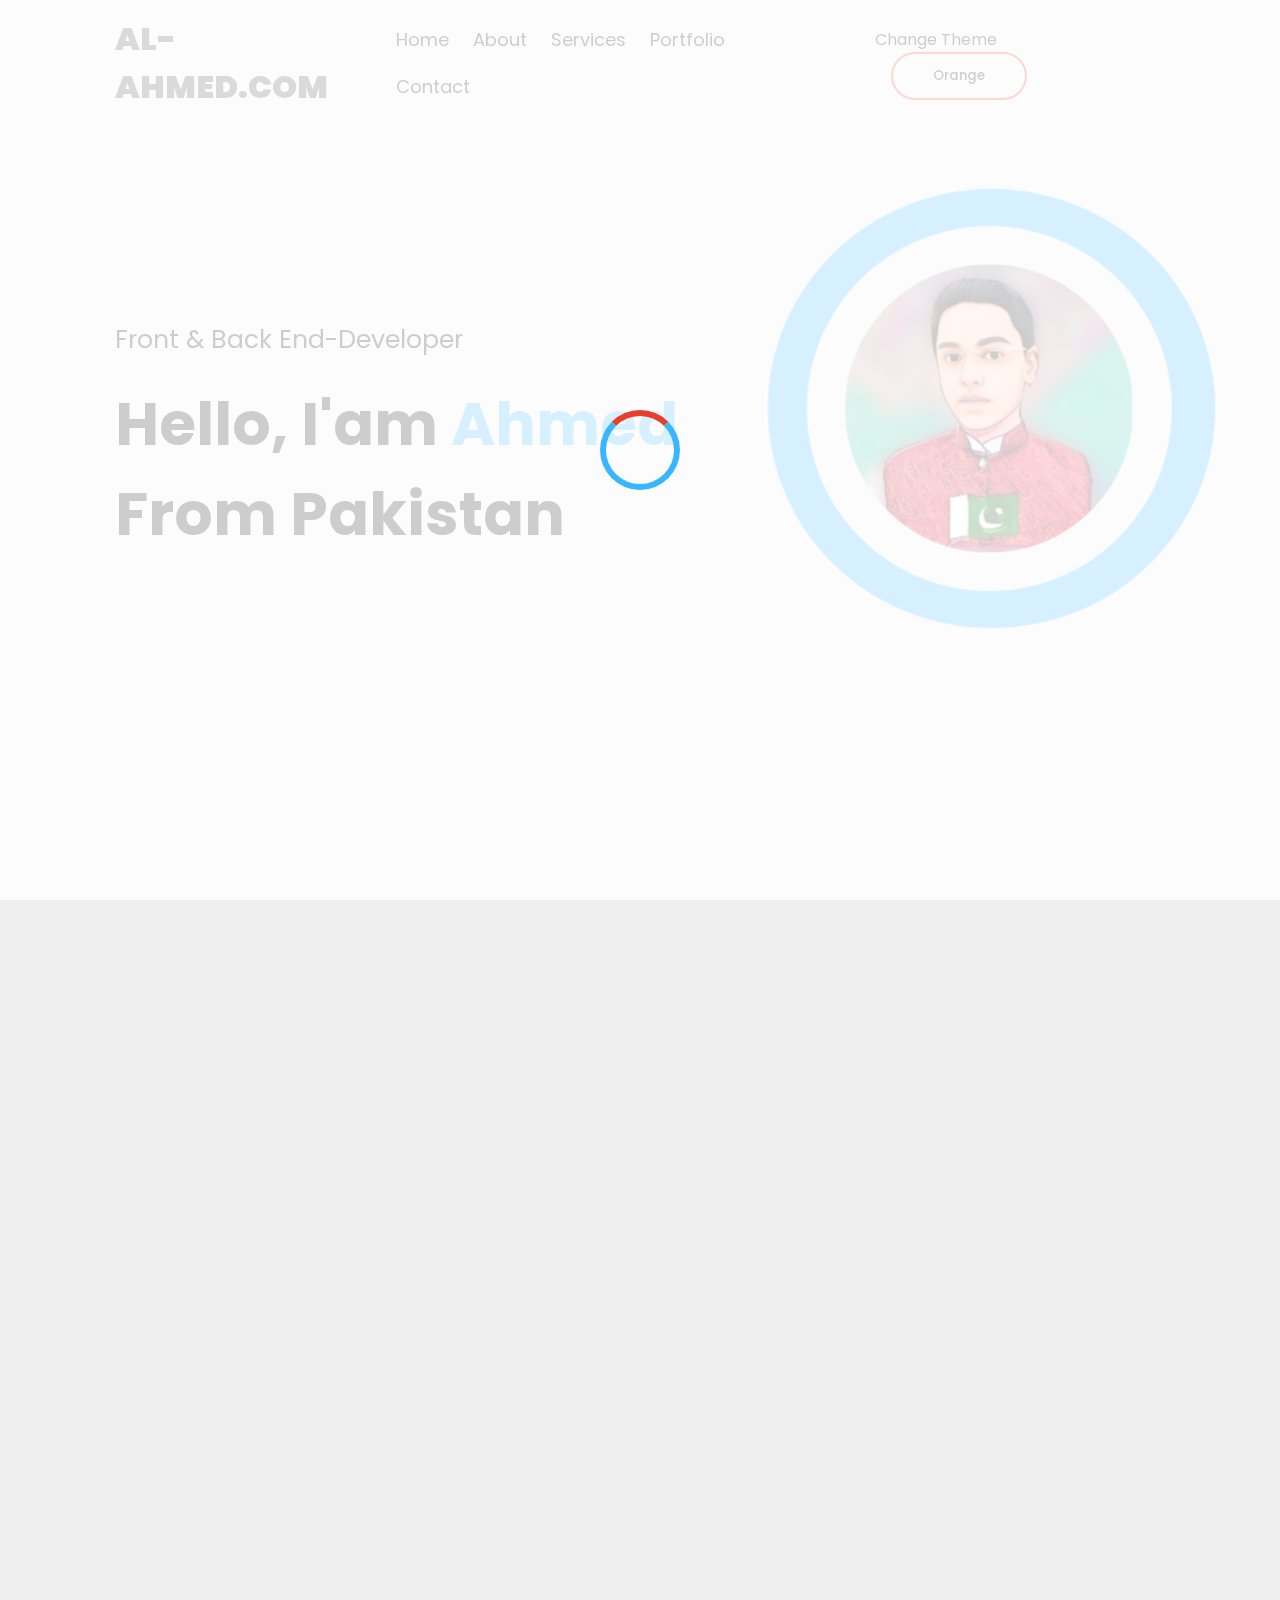
<file: Ahmed-Vip-Portfolio/index.html>
<!DOCTYPE html>
<html lang="en">
  <head>
    <meta charset="UTF-8" />
    <meta name="viewport" content="width=device-width, initial-scale=1.0" />
    <title>Ahmed | Portfolio</title>
    <link href="https://unpkg.com/aos@2.3.1/dist/aos.css" rel="stylesheet" />
    <link
      rel="stylesheet"
      href="https://cdnjs.cloudflare.com/ajax/libs/font-awesome/6.4.2/css/all.min.css"
      integrity="sha512-z3gLpd7yknf1YoNbCzqRKc4qyor8gaKU1qmn+CShxbuBusANI9QpRohGBreCFkKxLhei6S9CQXFEbbKuqLg0DA=="
      crossorigin="anonymous"
      referrerpolicy="no-referrer"
    />

    <link rel="stylesheet" href="css/t-blue.css" />

    <link
      rel="shortcut icon"
      href="./css/images/T-Blue/1.png"
      type="image/x-icon"
    />
  </head>

  <body>
    <div id="loader-container">
      <div id="loader"></div>
    </div>

    <div id="header" data-aos="fade-up" data-aos-duration="3000">
      <div class="container">
        <nav>
          <h1>AL-AHMED.COM</h1>
          <ul id="side-menu">
            <li><a href="#header">Home</a></li>
            <li><a href="#about">About</a></li>
            <li><a href="#services">Services</a></li>
            <li><a href="#portfolio">Portfolio</a></li>
            <li><a href="#contact">Contact</a></li>
            <i class="fa fa-times" onclick="closemenu()"></i>
          </ul>

          <li class="right">
            <span><i class="fa fa-instagram"></i>Change Theme</span>
            <a href="index2.html"><button class="mode">Orange</button></a>
          </li>

          <i class="fa -solid fa-bars close" onclick="openmenu()"></i>
        </nav>

        <div class="header-text">
          <p>Front & Back End-Developer</p>
          <h1>
            Hello, I'am <span>Ahmed</span> <br />
            From Pakistan
          </h1>
        </div>
      </div>
    </div>

    <!-- -------------about------------ -->
    <div id="about" data-aos="fade-up" data-aos-duration="1000">
      <div class="container">
        <div class="row">
          <div class="about-col-1"></div>
          <div class="about-col-2">
            <h1 class="sub-titles">About me</h1>
            <p>
              Hello! I'm a passionate freelancer with extensive experience in
              Graphics Designing, Video Editing and Web Development. With a
              proven track record, I'm committed to excellence in every project.
              Browse my portfolio for work samples. Feel free to reach out for
              inquiries or project discussions. Your satisfaction is my top
              priority.
            </p>

            <div class="tab-titles">
              <div class="tab-links active-link">Skills</div>
              <div class="tab-links">Education</div>
              <div class="tab-links">Experience</div>
            </div>
            <div class="tab-contents active-tab" id="skills">
              <ul>
                <li>
                  <span>UI/UX</span><br />
                  Designing web/app interfaces
                </li>
                <li>
                  <span>WEB DESIGNING & DEVELOPMENTS</span><br />
                  web developments
                </li>
                <li>
                  <span>APPS DEVELOPMENTS</span><br />
                  building php web apps
                </li>
              </ul>
            </div>
          </div>
        </div>
      </div>
    </div>

    <!-- ------------------services-------------- -->

    <div id="services" data-aos="fade-up" data-aos-duration="1000">
      <div class="container">
        <h2 class="sub-titles">My Services</h2>
        <div class="servies-list">
          <div>
            <i class="fa-solid fa-crop"></i>
            <h2>UI/UX Design</h2>
            <p>
              Lorem ipsum dolor sit amet consectetur adipisicing elit. Suscipit
              voluptates aliquid, quo maiores laudantium debitis!
            </p>
            <a href="">learn more</a>
          </div>
          <div>
            <i class="fa-solid fa-code"></i>
            <h2>Web Designing</h2>
            <p>
              Lorem ipsum dolor sit amet consectetur adipisicing elit. Suscipit
              voluptates aliquid, quo maiores laudantium debitis!
            </p>
            <a href="">learn more</a>
          </div>
          <div>
            <i class="fa-brands fa-app-store"></i>
            <h2>App Development</h2>
            <p>
              Lorem ipsum dolor sit amet consectetur adipisicing elit. Suscipit
              voluptates aliquid, quo maiores laudantium debitis!
            </p>
            <a href="">learn more</a>
          </div>
        </div>
      </div>
    </div>

    <!-- -------------------------portfolio-------------- -->

    <div id="portfolio" data-aos="fade-up" data-aos-duration="1000">
      <div class="container">
        <h1 class="sub-titles">My work</h1>
        <div class="work-list">
          <div class="work">
            <img src="./css/images/T-Blue/s1.jpeg" alt="" />
            <div class="layer">
              <h3>Graphics Designing</h3>
              <p>
                Lorem ipsum dolor sit amet consectetur adipisicing elit. Beatae
                fuga tempore aliquam commodi.
              </p>
              <a href=""
                ><i class="fa-solid fa-arrow-up-right-from-square"></i
              ></a>
            </div>
          </div>
          <div class="work">
            <img src="./css/images/T-Blue/s2.png" alt="" />
            <div class="layer">
              <h3>Video Editing</h3>
              <p>
                Lorem ipsum dolor sit amet consectetur adipisicing elit. Beatae
                fuga tempore aliquam commodi.
              </p>
              <a href=""
                ><i class="fa-solid fa-arrow-up-right-from-square"></i
              ></a>
            </div>
          </div>
          <div class="work">
            <img src="./css/images/T-Blue/s3.png" alt="" />
            <div class="layer">
              <h3>Web Development</h3>
              <p>
                Lorem ipsum dolor sit amet consectetur adipisicing elit. Beatae
                fuga tempore aliquam commodi.
              </p>
              <a href=""
                ><i class="fa-solid fa-arrow-up-right-from-square"></i
              ></a>
            </div>
          </div>
        </div>
        <a href="" class="btn">See more</a>
      </div>
    </div>

    <!-- ---------------about---------------- -->
    <div id="contact" data-aos="fade-up" data-aos-duration="1000">
      <div class="container">
        <div class="row">
          <div class="contact-left">
            <h1 class="sub-titles">Contact Me</h1>
            <p>
              <i class="fa-solid fa-paper-plane"></i
              >hafizahmedaliansari123@gmail.com
            </p>
            <p><i class="fa-solid fa-phone"></i>03121057411</p>
            <div class="social-icons">
              <a href="https://shorturl.at/zDIJK" target="_blank"
                ><i class="fa-brands fa-facebook"></i
              ></a>

              <a href="https://shorturl.at/ksuNU" target="_blank"
                ><i class="fa-brands fa-twitter-square"></i
              ></a>

              <a href="https://shorturl.at/eCUXY" target="_blank"
                ><i class="fa-brands fa-instagram"></i
              ></a>

              <a href="https://rb.gy/baowd" target="_blank"
                ><i class="fa-brands fa-linkedin"></i
              ></a>
            </div>
            <a
              href="./css/CV/Hafiz Ahmed Ali Ansari ( CV ).pdf"
              class="btn btn2"
              >Download Cv</a
            >
          </div>

          <div class="contact-right">
            <form action="">
              <input
                type="text"
                name="Name"
                placeholder="your name"
                required=""
              />
              <input
                type="email"
                name="email"
                placeholder="your email"
                required=""
              />
              <textarea
                name="Message"
                rows="6"
                placeholder="your message"
                required=""
              ></textarea>
              <button type="submit" class="btn btn2">Submit</button>
            </form>
          </div>
        </div>
      </div>

      <div class="copy-right">
        <p>Copyright © 2023 Ahmed. All Rights Reserved</p>
      </div>
    </div>

    <script src="https://unpkg.com/aos@2.3.1/dist/aos.js"></script>
    <script>
      AOS.init();
    </script>
    <script>
      var sidemenu = document.getElementById("side-menu");

      function openmenu() {
        sidemenu.style.right = "0";
      }

      function closemenu() {
        sidemenu.style.right = "-200px";
      }
    </script>

    <script>
      function hideLoader() {
        const loaderContainer = document.getElementById("loader-container");
        loaderContainer.style.display = "none";
      }

      window.addEventListener("load", function () {
        setTimeout(hideLoader, 3000);
      });
    </script>
  </body>
</html>
</file>
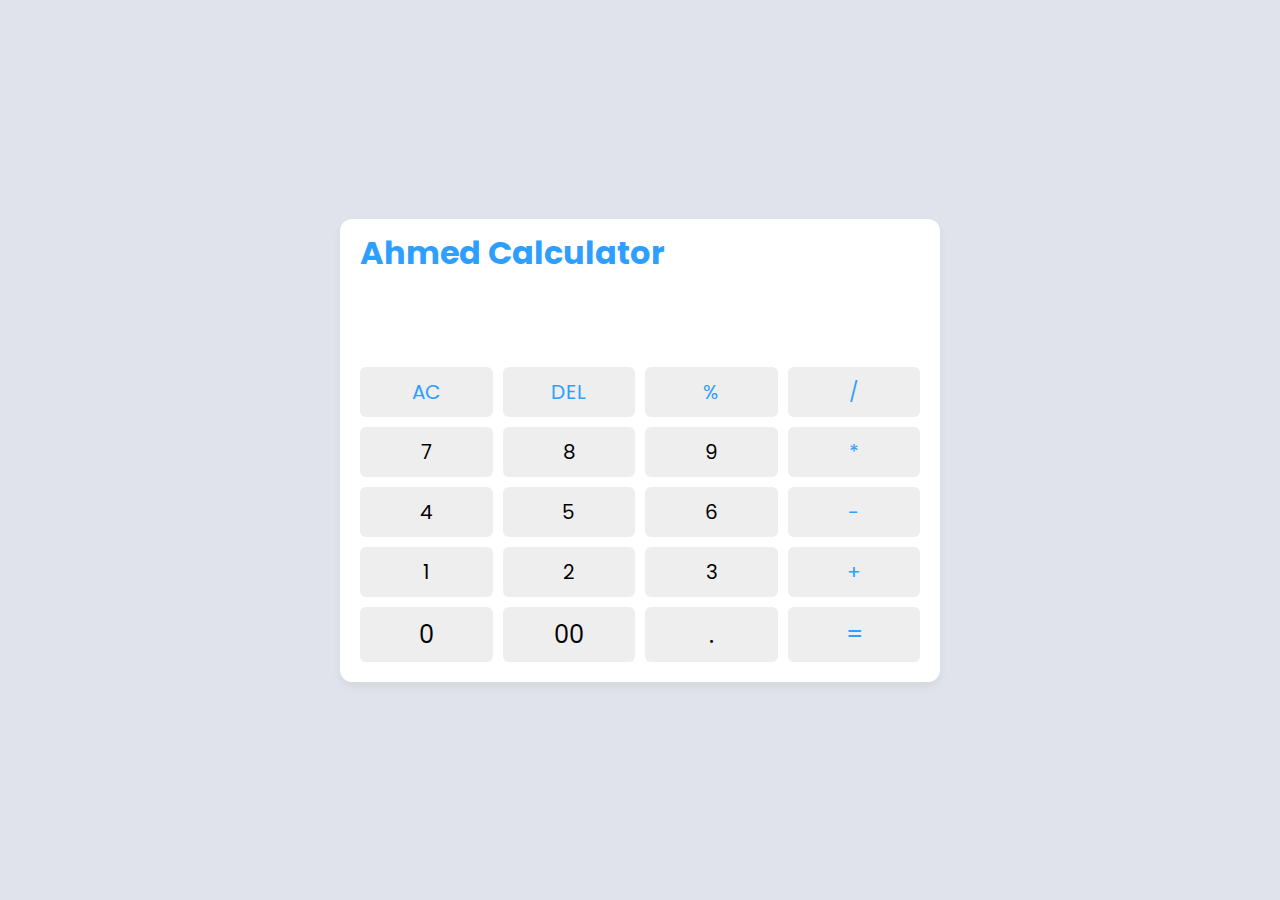
<file: Calculator/index.html>
<!DOCTYPE html>
<html lang="en">
<head>
  <meta charset="UTF-8" />
  <meta http-equiv="X-UA-Compatible" content="IE=edge" />
  <meta name="viewport" content="width=device-width, initial-scale=1.0" />
  <title>Calculator in HTML CSS & JavaScript with Bootstrap</title>
  <link rel="stylesheet" href="style.css" />
  <link href="https://cdn.jsdelivr.net/npm/bootstrap@5.3.0/dist/css/bootstrap.min.css" rel="stylesheet" integrity="sha384-KyZXEAg3QhqLMpG8r+VlVOB5T2XvxFnp5UAdX8f3w8fpEkk9IbbVYUew+OrCXaRkfj" crossorigin="anonymous">
</head>
<body>
  <div class="container">
    <h1 class="main mt-5 mb-4 text-center">Ahmed Calculator</h1>
    <input type="text" class="display form-control mb-3" />

    <div class="buttons">
      <button class="operator" data-value="AC">AC</button>
      <button class="operator" data-value="DEL">DEL</button>
      <button class="operator" data-value="%">%</button>
      <button class="operator" data-value="/">/</button>

      <button data-value="7">7</button>
      <button data-value="8">8</button>
      <button data-value="9">9</button>
      <button class="operator" data-value="*">*</button>

      <button data-value="4">4</button>
      <button data-value="5">5</button>
      <button data-value="6">6</button>
      <button class="operator" data-value="-">-</button>

      <button data-value="1">1</button>
      <button data-value="2">2</button>
      <button data-value="3">3</button>
      <button class="operator" data-value="+">+</button>

      <button data-value="0">0</button>
      <button data-value="00">00</button>
      <button data-value=".">.</button>
      <button class="operator" data-value="=">=</button>
    </div>
  </div>

  <script src="app.js"></script>
</body>
</html>
</file>
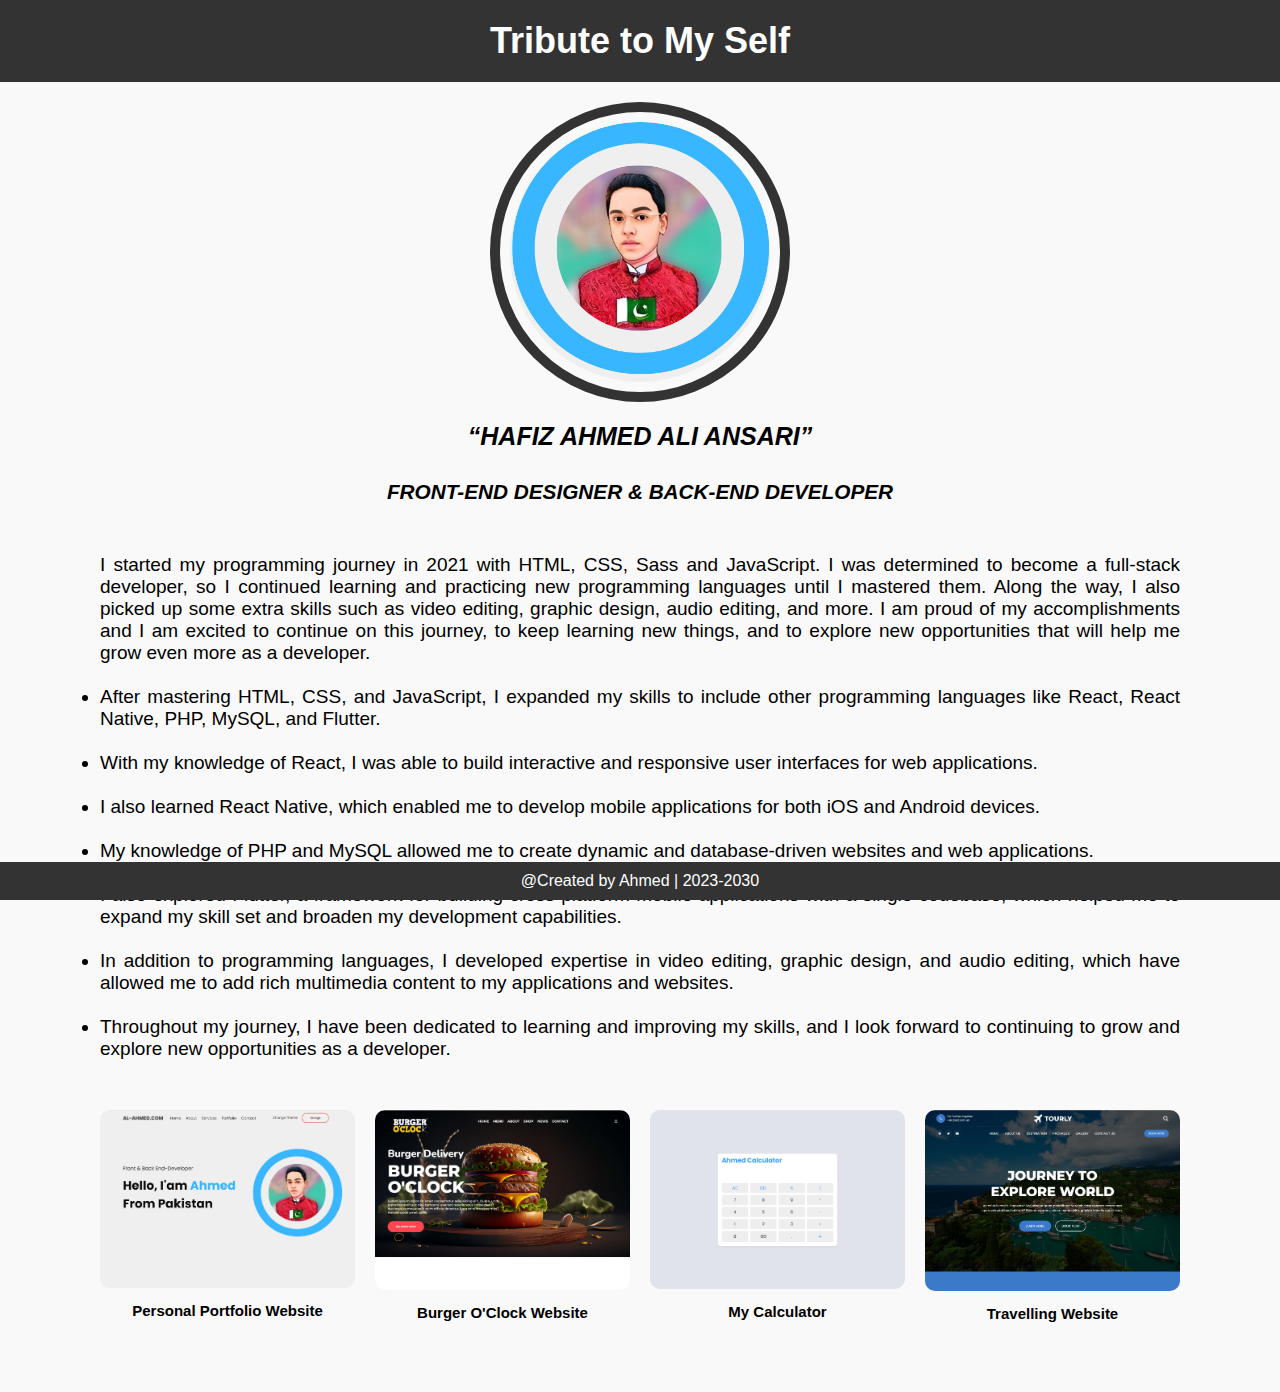
<file: Tribute Page/index.html>
<!DOCTYPE html>
<html lang="en">
  <head>
    <meta charset="UTF-8" />
    <meta http-equiv="X-UA-Compatible" content="IE=edge" />
    <meta name="viewport" content="width=device-width, initial-scale=1.0" />
    <title>Ahmed | Tribute Page</title>
    <link rel="stylesheet" type="text/css" href="./style.css" />
  </head>
  <body>
    <header>
      <h1>Tribute to My Self</h1>
    </header>
    <div class="container">
      <img
        id="image"
        src="img/main.png"
        alt="Profile Image"
      />

      <div id="quote">
        <q>Hafiz Ahmed Ali Ansari</q>
        <br />
        <br />
        <h5>Front-End Designer & Back-End Developer</h5>
      </div>

      <div id="bio">
        <p id="info">
          I started my programming journey in 2021 with HTML, CSS, Sass and
          JavaScript. I was determined to become a full-stack developer, so I
          continued learning and practicing new programming languages until I
          mastered them. Along the way, I also picked up some extra skills such
          as video editing, graphic design, audio editing, and more. I am proud
          of my accomplishments and I am excited to continue on this journey, to
          keep learning new things, and to explore new opportunities that will
          help me grow even more as a developer.
        </p>
        <ul>
          <br />
          <li>
            After mastering HTML, CSS, and JavaScript, I expanded my skills to
            include other programming languages like React, React Native, PHP,
            MySQL, and Flutter.
          </li>
          <br />
          <li>
            With my knowledge of React, I was able to build interactive and
            responsive user interfaces for web applications.
          </li>
          <br />
          <li>
            I also learned React Native, which enabled me to develop mobile
            applications for both iOS and Android devices.
          </li>
          <br />
          <li>
            My knowledge of PHP and MySQL allowed me to create dynamic and
            database-driven websites and web applications.
          </li>
          <br />
          <li>
            I also explored Flutter, a framework for building cross-platform
            mobile applications with a single codebase, which helped me to
            expand my skill set and broaden my development capabilities.
          </li>
          <br />
          <li>
            In addition to programming languages, I developed expertise in video
            editing, graphic design, and audio editing, which have allowed me to
            add rich multimedia content to my applications and websites.
          </li>
          <br />
          <li>
            Throughout my journey, I have been dedicated to learning and
            improving my skills, and I look forward to continuing to grow and
            explore new opportunities as a developer.
          </li>
        </ul>
      </div>

      <div class="more">
        <div class="grid-container">
          <div class="grid-item">
            <a href="https://github.com/ahmedaliansari/codesoft/tree/main/Ahmed-Vip-Portfolio">
              <img src="img/1.png" alt="" />
              <h4>Personal Portfolio Website</h4>
            </a>
          </div>
          <div class="grid-item">
            <a href="https://github.com/ahmedaliansari/codesoft/tree/main/Burger-website">
              <img
                src="img/2.png"
                alt=""
              />
              <h4>Burger O'Clock Website</h4>
            </a>
          </div>
          <div class="grid-item">
            <a href="https://github.com/ahmedaliansari/codesoft/tree/main/Calculator">
              <img
                src="img/3.png"
                alt=""
              />
              <h4>My Calculator</h4>
            </a>
          </div>
          <div class="grid-item">
            <a href="https://github.com/ahmedaliansari/codesoft/tree/main/Travel%20Website">
              <img
                src="img/4.png"
                alt=""
              />
              <h4>Travelling Website</h4>
            </a>
          </div>
        </div>
      </div>
    </div>

    <footer>
      <p>@Created by Ahmed | 2023-2030</p>
    </footer>
  </body>
</html>
</file>
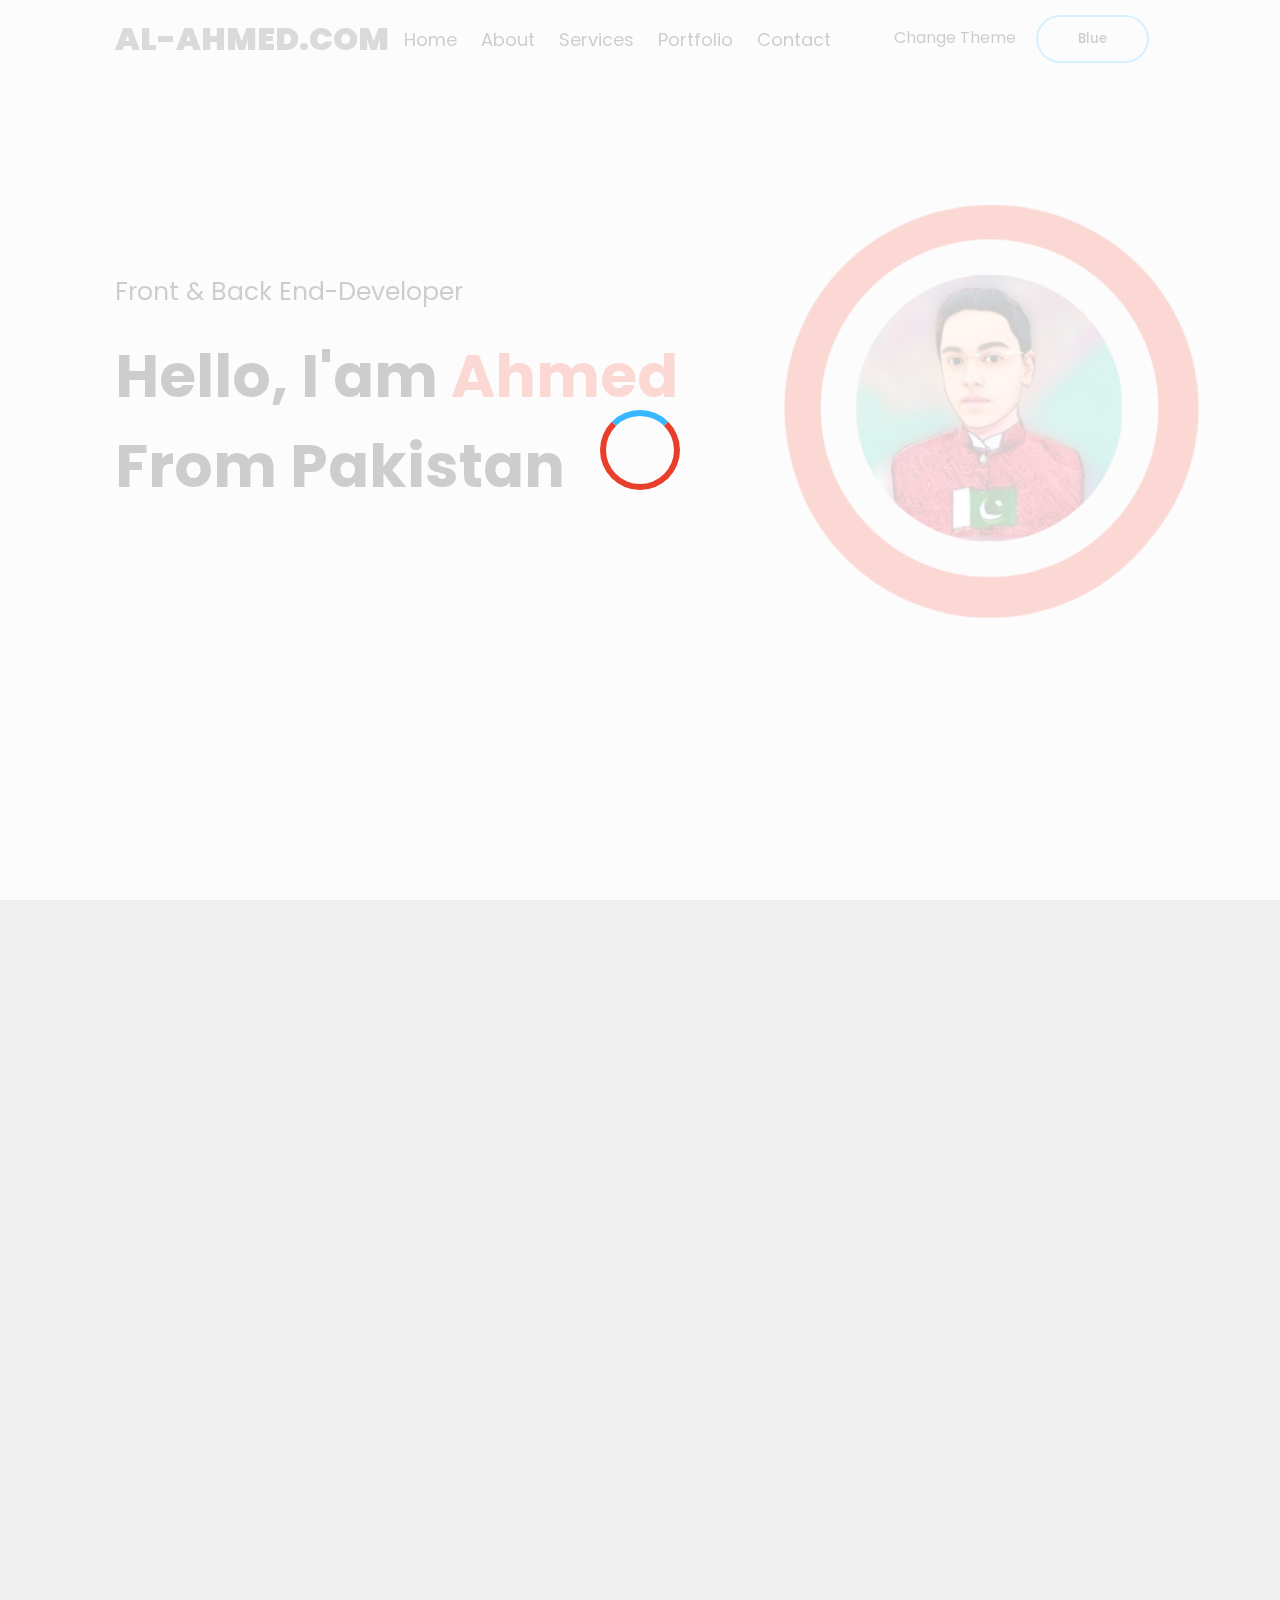
<file: Ahmed-Vip-Portfolio/index2.html>
<!DOCTYPE html>
<html lang="en">
  <head>
    <meta charset="UTF-8" />
    <meta name="viewport" content="width=device-width, initial-scale=1.0" />
    <title>Ahmed | Portfolio</title>
    <link href="https://unpkg.com/aos@2.3.1/dist/aos.css" rel="stylesheet" />
    <link
      rel="stylesheet"
      href="https://cdnjs.cloudflare.com/ajax/libs/font-awesome/6.4.2/css/all.min.css"
      integrity="sha512-z3gLpd7yknf1YoNbCzqRKc4qyor8gaKU1qmn+CShxbuBusANI9QpRohGBreCFkKxLhei6S9CQXFEbbKuqLg0DA=="
      crossorigin="anonymous"
      referrerpolicy="no-referrer"
    />

    <link rel="stylesheet" href="css/t-orange.css" />

    <link
      rel="shortcut icon"
      href="./css/images/T-Orange/1.png"
      type="image/x-icon"
    />
  </head>

  <body>
    <div id="loader-container">
      <div id="loader"></div>
    </div>

    <div id="header" data-aos="fade-up" data-aos-duration="3000">
      <div class="container">
        <nav>
          <h1>AL-AHMED.COM</h1>
          <ul id="side-menu">
            <li><a href="#header">Home</a></li>
            <li><a href="#about">About</a></li>
            <li><a href="#services">Services</a></li>
            <li><a href="#portfolio">Portfolio</a></li>
            <li><a href="#contact">Contact</a></li>
            <i class="fa fa-times" onclick="closemenu()"></i>
          </ul>

          <li class="right">
            <span><i class="fa fa-instagram"></i>Change Theme</span>
            <a href="index.html"><button class="mode">Blue</button></a>
          </li>

          <i class="fa -solid fa-bars close" onclick="openmenu()"></i>
        </nav>

        <div class="header-text">
          <p>Front & Back End-Developer</p>
          <h1>
            Hello, I'am <span>Ahmed</span> <br />
            From Pakistan
          </h1>
        </div>
      </div>
    </div>

    <!-- -------------about------------ -->
    <div id="about" data-aos="fade-up" data-aos-duration="1000">
      <div class="container">
        <div class="row">
          <div class="about-col-1"></div>
          <div class="about-col-2">
            <h1 class="sub-titles">About me</h1>
            <p>
              Hello! I'm a passionate freelancer with extensive experience in
              Graphics Designing, Video Editing and Web Development. With a
              proven track record, I'm committed to excellence in every project.
              Browse my portfolio for work samples. Feel free to reach out for
              inquiries or project discussions. Your satisfaction is my top
              priority.
            </p>

            <div class="tab-titles">
              <div class="tab-links active-link">Skills</div>
              <div class="tab-links">Education</div>
              <div class="tab-links">Experience</div>
            </div>
            <div class="tab-contents active-tab" id="skills">
              <ul>
                <li>
                  <span>UI/UX</span><br />
                  Designing web/app interfaces
                </li>
                <li>
                  <span>WEB DESIGNING & DEVELOPMENTS</span><br />
                  web developments
                </li>
                <li>
                  <span>APPS DEVELOPMENTS</span><br />
                  building php web apps
                </li>
              </ul>
            </div>
          </div>
        </div>
      </div>
    </div>

    <!-- ------------------services-------------- -->

    <div id="services" data-aos="fade-up" data-aos-duration="1000">
      <div class="container">
        <h2 class="sub-titles">My Services</h2>
        <div class="servies-list">
          <div>
            <i class="fa-solid fa-crop"></i>
            <h2>UI/UX Design</h2>
            <p>
              Lorem ipsum dolor sit amet consectetur adipisicing elit. Suscipit
              voluptates aliquid, quo maiores laudantium debitis!
            </p>
            <a href="">learn more</a>
          </div>
          <div>
            <i class="fa-solid fa-code"></i>
            <h2>Web Designing</h2>
            <p>
              Lorem ipsum dolor sit amet consectetur adipisicing elit. Suscipit
              voluptates aliquid, quo maiores laudantium debitis!
            </p>
            <a href="">learn more</a>
          </div>
          <div>
            <i class="fa-brands fa-app-store"></i>
            <h2>App Development</h2>
            <p>
              Lorem ipsum dolor sit amet consectetur adipisicing elit. Suscipit
              voluptates aliquid, quo maiores laudantium debitis!
            </p>
            <a href="">learn more</a>
          </div>
        </div>
      </div>
    </div>

    <!-- -------------------------portfolio-------------- -->

    <div id="portfolio" data-aos="fade-up" data-aos-duration="1000">
      <div class="container">
        <h1 class="sub-titles">My work</h1>
        <div class="work-list">
          <div class="work">
            <img src="./css/images/T-Orange/s1.jpeg" alt="" />
            <div class="layer">
              <h3>Graphics Designing</h3>
              <p>
                Lorem ipsum dolor sit amet consectetur adipisicing elit. Beatae
                fuga tempore aliquam commodi.
              </p>
              <a href=""
                ><i class="fa-solid fa-arrow-up-right-from-square"></i
              ></a>
            </div>
          </div>
          <div class="work">
            <img src="./css/images/T-Orange/s2.png" alt="" />
            <div class="layer">
              <h3>Video Editing</h3>
              <p>
                Lorem ipsum dolor sit amet consectetur adipisicing elit. Beatae
                fuga tempore aliquam commodi.
              </p>
              <a href=""
                ><i class="fa-solid fa-arrow-up-right-from-square"></i
              ></a>
            </div>
          </div>
          <div class="work">
            <img src="./css/images/T-Orange/s3.png" alt="" />
            <div class="layer">
              <h3>Web Development</h3>
              <p>
                Lorem ipsum dolor sit amet consectetur adipisicing elit. Beatae
                fuga tempore aliquam commodi.
              </p>
              <a href=""
                ><i class="fa-solid fa-arrow-up-right-from-square"></i
              ></a>
            </div>
          </div>
        </div>
        <a href="" class="btn">See more</a>
      </div>
    </div>

    <!-- ---------------about---------------- -->
    <div id="contact" data-aos="fade-up" data-aos-duration="1000">
      <div class="container">
        <div class="row">
          <div class="contact-left">
            <h1 class="sub-titles">Contact Me</h1>
            <p>
              <i class="fa-solid fa-paper-plane"></i
              >hafizahmedaliansari123@gmail.com
            </p>
            <p><i class="fa-solid fa-phone"></i>03121057411</p>
            <div class="social-icons">
              <a href="https://shorturl.at/zDIJK" target="_blank"
                ><i class="fa-brands fa-facebook"></i
              ></a>

              <a href="https://shorturl.at/ksuNU" target="_blank"
                ><i class="fa-brands fa-twitter-square"></i
              ></a>

              <a href="https://shorturl.at/eCUXY" target="_blank"
                ><i class="fa-brands fa-instagram"></i
              ></a>

              <a href="https://rb.gy/baowd" target="_blank"
                ><i class="fa-brands fa-linkedin"></i
              ></a>
            </div>
            <a
              href="./css/CV/Hafiz Ahmed Ali Ansari ( CV ).pdf"
              class="btn btn2"
              >Download Cv</a
            >
          </div>

          <div class="contact-right">
            <form action="">
              <input
                type="text"
                name="Name"
                placeholder="your name"
                required=""
              />
              <input
                type="email"
                name="email"
                placeholder="your email"
                required=""
              />
              <textarea
                name="Message"
                rows="6"
                placeholder="your message"
                required=""
              ></textarea>
              <button type="submit" class="btn btn2">Submit</button>
            </form>
          </div>
        </div>
      </div>

      <div class="copy-right">
        <p>Copyright © 2023 Ahmed. All Rights Reserved</p>
      </div>
    </div>

    <script src="https://unpkg.com/aos@2.3.1/dist/aos.js"></script>
    <script>
      AOS.init();
    </script>
    <script>
      var sidemenu = document.getElementById("side-menu");

      function openmenu() {
        sidemenu.style.right = "0";
      }

      function closemenu() {
        sidemenu.style.right = "-200px";
      }
    </script>

    <script>
      function hideLoader() {
        const loaderContainer = document.getElementById("loader-container");
        loaderContainer.style.display = "none";
      }

      window.addEventListener("load", function () {
        setTimeout(hideLoader, 3000);
      });
    </script>
  </body>
</html>
</file>
<file: Ahmed-Vip-Portfolio/css/t-blue.css>
@import url("https://fonts.googleapis.com/css2?family=Poppins:wght@400;500;600;700;800&display=swap");

* {
  margin: 0;
  padding: 0;
  box-sizing: border-box;
  font-family: "poppins";
}

html {
  scroll-behavior: smooth;
}

:root {
  --main-bg-color: #efefef;
  --bg-color1: #38b6ff;
  --bg-color-org: #e83e2b;
  --bg-color2: #080808;
  --bg-color3: #484646;
  --text-color: #ffffff;
}

body {
  background-color: var(--main-bg-color);
  color: var(--bg-color2);
}

#header {
  top: 0;
  width: 100%;
  height: 100vh;
  background-image: url(./images/T-Blue/main.png);
  background-size: contain;
  background-position: 50% 50%;
  overflow: hidden;
  background-repeat: no-repeat;
}

.container {
  padding: 15px 9%;
  overflow: hidden;
  margin: 0px auto;
}

nav {
  display: flex;
  justify-content: space-between;
  align-items: center;
  flex: wrap;
}
nav h1 {
  font-weight: 900;
  color: var(--bg-color3);
  font-family: poppins;
}
.logo {
  font-weight: 800;
  width: 200px;
}

nav ul li {
  display: inline-block;
  list-style: none;
  text-decoration: none;
  margin: 10px 10px;
}

nav ul li a {
  color: var(--bg-color2);
  text-decoration: none;
  font-size: 18px;
  position: relative;
}

nav ul li a::after {
  content: "";
  width: 0;
  height: 3px;
  background: var(--bg-color1);
  left: 0;
  bottom: -6px;
  position: absolute;
  transition: ease 0.5s;
}

nav ul li a:hover::after {
  width: 100%;
}

.header-text {
  margin-top: 20%;
  font-size: 25px;
}

.header-text h1 {
  margin-top: 20px;
  font-size: 60px;
}

.header-text h1 span {
  color: var(--bg-color1);
}

/* / mode button logic / */

.mode {
  margin: 0px 1rem;
  width: fit-content;
  border: 2px solid var(--bg-color-org);
  padding: 12px 40px;
  border-radius: 50px;
  text-decoration: none;
  color: var(--bg-color2);
  transition: 0.5s;
  font-weight: 500;
  font-family: poppins;
  cursor: pointer;
}

.mode:hover {
  background-color: var(--bg-color-org);
  color: var(--text-color);
}

.right {
  list-style: none;
  margin-left: 3rem;
}

/* / mode button logic / */

/* -------------about------------ */

#about {
  padding: 80px 0;
  color: var(--bg-color2);
}

.row {
  display: flex;
  justify-content: space-between;
  flex: wrap;
}

.about-col-1 {
  flex-basis: 35%;
  overflow: hidden;
  border-radius: 15px;
}

.about-col-1 {
  width: 100%;
  background: url(images/T-Blue/about.png);
  background-color: var(--bg-color3);
  background-size: cover;
}

.about-col-2 {
  flex-basis: 65%;
  margin-left: 50px;
}

.sub-titles {
  font-size: 60px;
  font-weight: 600;
  color: var(--bg-color2);
}

.tab-titles {
  display: flex;
  margin: 20px 0 0px;
}

.tab-links {
  margin: 30px;
  font-size: 18px;
  font-weight: 500;
  cursor: pointer;
  position: relative;
}

.tab-links::after {
  position: absolute;
  content: "";
  width: 0;
  height: 3px;
  background: var(--bg-color1);
  left: 0;
  bottom: -8px;
  transition: ease 0.5s;
}

.tab-links:hover::after {
  width: 100%;
}

.tab-links.active-links::after {
  width: 50%;
}

.tab-contents ul li {
  list-style: none;
  margin: 20px 0;
}

.tab-contents ul li span {
  font-size: 15px;
  color: var(--bg-color3);
  font-weight: 600;
}

.tab-contents {
  display: none;
}

.tab-contents.active-tab {
  display: block;
}

/* -------------------services--------------- */

#services {
  margin: 30px 0;
}

.servies-list {
  display: grid;
  grid-template-columns: repeat(auto-fit, minmax(250px, 1fr));
  grid-gap: 40px;
  margin-top: 50px;
  justify-content: space-between;
}

.servies-list div {
  background: var(--main-bg-color);
  padding: 40px;
  font-size: 13px;
  font-weight: 300;
  border-radius: 10px;
  transition: background 0.5s, transform 0.5s;
}

.servies-list div i {
  font-size: 50px;
  margin-bottom: 30px;
}

.servies-list div h2 {
  font-size: 30px;
  font-weight: 500;
  margin-bottom: 15px;
}

.servies-list div a {
  text-decoration: none;
  color: var(--bg-color2);
  font-size: 12px;
  margin-top: 10px;
  display: inline-block;
}

.servies-list div:hover {
  background: var(--bg-color1);
  color: var(--text-color);
  transform: translateY(-10px);
}

/* -------------------portfolio------------- */

#portfolio {
  margin: 50px 0;
}

.work-list {
  display: grid;
  grid-template-columns: repeat(auto-fit, minmax(250px, 1fr));
  grid-gap: 40px;
  margin-top: 50px;
}

.work {
  border-radius: 10px;
  overflow: hidden;
  position: relative;
}

.work img {
  width: 100%;
  border-radius: 10px;
  display: block;
  transition: transform 0.5s;
}

.layer {
  width: 100%;
  height: 0;
  background: linear-gradient(rgba(0, 0, 0, 0.6), #262626);
  border-radius: 10px;
  position: absolute;
  left: 0;
  bottom: 0;
  overflow: hidden;
  display: flex;
  align-items: center;
  justify-content: center;
  flex-direction: column;
  padding: 0 40px;
  text-align: center;
  font-size: 14px;
  transition: height 0.5s !important;
  color: var(--text-color);
}

.layer h3 {
  margin-bottom: 20px;
  font-weight: 500;
}

.layer a {
  margin-top: 20px;
  color: var(--bg-color2);
  text-decoration: none;
  font-size: 18px;
  line-height: 60px;
  background: var(--text-color);
  width: 60px;
  height: 60px;
  border-radius: 50%;
  text-align: center;
}

.work:hover img {
  transform: scale(1.1);
}

.work:hover .layer {
  height: 100%;
}

.btn {
  display: block;
  margin: 50px auto;
  width: fit-content;
  border: 2px solid var(--bg-color1);
  padding: 12px 40px;
  border-radius: 50px;
  text-decoration: none;
  color: var(--bg-color2);
  transition: 0.5s;
  font-weight: 500;
  font-family: poppins;
}

.btn:hover {
  background-color: var(--bg-color1);
  color: var(--text-color);
}

/* ------------------contact-------------- */

.contact-left {
  flex-basis: 35%;
}

.contact-right {
  flex-basis: 60%;
}

.contact-left p {
  margin-top: 30px;
}

.contact-left p i {
  margin-right: 15px;
  color: var(--bg-color2);
  font-size: 25px;
}

.social-icons {
  margin-top: 30px;
}

.social-icons a {
  text-decoration: none;
  font-size: 30px;
  margin-right: 15px;
  color: var(--bg-color2);
  display: inline-block;
  transition: transform 0.5s;
}

.social-icons a:hover {
  color: var(--bg-color2);
  transform: translateY(-5px);
}

.btn.btn2 {
  display: inline-block;
  background-color: var(--main-bg-color);
}

.btn.btn2:hover {
  background-color: var(--bg-color1);
}

.contact-right form {
  width: 100%;
}

form input,
form textarea {
  width: 100%;
  border: 0;
  outline: none;
  background: #d1d1d1;
  padding: 15px;
  margin: 15px 0;
  color: var(--bg-color3);
  font-size: 18px;
  border-radius: 6px;
}

form .btn2 {
  padding: 14px 60px;
  font-size: 16px;
  margin-top: 20px;
  cursor: pointer;
}

.copy-right {
  width: 100%;
  text-align: center;
  padding: 25px 0;
  background: var(--bg-color3);
  font-weight: 300;
  margin-top: 20px;
}

.copy-right {
  color: var(--text-color);
}

/* ----------------css for small screeen----------- */
nav .fa {
  display: none;
}

@media only screen and (max-width: 600px) {
  #header {
    background-image: url(./images/T-Orange/about2.png);
    background-position: left;
    background-size: cover;
    background-repeat: no-repeat;
  }

  .header-text {
    margin-top: 100%;
    font-size: 16px;
  }

  .header-text p {
    font-size: 15px;
  }

  .header-text h1 {
    font-size: 25px;
  }

  .about-col-2 p {
    font-size: 13px;
    /* margin-right: 50px; */
  }

  nav .fa {
    display: block;
    font-size: 25px;
  }
  nav .close {
    margin: auto;
    margin-left: 180px;
  }

  nav ul {
    background: var(--bg-color1);
    position: fixed;
    top: 0;
    right: -200px;
    width: 200px;
    height: 100vh;
    padding-top: 50px;
    z-index: 2;
    transition: 0.5s;
  }

  nav ul li {
    display: block;
    margin: 25px;
  }

  nav ul li a {
    color: var(--text-color);
  }

  nav ul .fa {
    position: absolute;
    top: 15px;
    left: 17px;
    cursor: pointer !important;
  }

  .sub-titles {
    font-size: 40px;
  }
  .about-col-1,
  .about-col-2 {
    flex-basis: 100%;
    margin: auto;
  }

  .about-col-2 {
    font-size: 14px;
  }

  .tab-links {
    font-size: 16px;
    margin: 16px;
  }

  .contact-left,
  .contact-right {
    flex-basis: 100% !important;
  }

  .row {
    flex-wrap: wrap;
  }

  .copy-right {
    font-size: 14px;
  }

  nav ul {
    flex-direction: column;
  }

  nav ul li a::after {
    content: "";
    width: 0;
    height: 3px;
    background: var(--bg-color2);
    left: 0;
    bottom: -6px;
    position: absolute;
    transition: ease 0.5s;
  }
}

@media only screen and (max-width: 768px) {
  nav ul {
    display: inline-flex;
  }
}

/* loader Animation */

/* Loader Styles */
#loader-container {
  position: fixed;
  top: 0;
  left: 0;
  width: 100%;
  height: 100%;
  background: rgba(255, 255, 255, 0.8);
  display: flex;
  justify-content: center;
  align-items: center;
  z-index: 9999999;
}

#loader {
  width: 80px;
  height: 80px;
  border: 6px solid var(--bg-color1);
  border-top: 6px solid var(--bg-color-org);
  border-radius: 50%;
  animation: spin 2s linear infinite;
}

@keyframes spin {
  0% {
    transform: rotate(0deg);
  }
  100% {
    transform: rotate(360deg);
  }
}
</file>
<file: Calculator/style.css>
/* Import Google font - Poppins */
@import url("https://fonts.googleapis.com/css2?family=Poppins:wght@300;400;500;600;700&display=swap");
* {
  margin: 0;
  padding: 0;
  box-sizing: border-box;
  font-family: "Poppins", sans-serif;
}
body {
  height: 100vh;
  display: flex;
  align-items: center;
  justify-content: center;
  background: #e0e3eb;
}
.container {
  position: relative;
  max-width: 300px;
  width: 100%;
  border-radius: 12px;
  padding: 10px 20px 20px;
  background: #fff;
  box-shadow: 0 5px 10px rgba(0, 0, 0, 0.05);
}
.main{
    color: #2f9fff;
}
.display {
  height: 80px;
  width: 100%;
  outline: none;
  border: none;
  text-align: right;
  margin-bottom: 10px;
  font-size: 25px;
  color: #000e1a;
  pointer-events: none;
}
.buttons {
  display: grid;
  grid-gap: 10px;
  grid-template-columns: repeat(4, 1fr);
}
.buttons button {
  padding: 10px;
  border-radius: 6px;
  border: none;
  font-size: 20px;
  cursor: pointer;
  background-color: #eee;
}
.buttons button:active {
  transform: scale(0.99);
}
.operator {
  color: #2f9fff;
}
.container {
    max-width: 600px;
    margin: 0 auto;
  }
  .buttons {
    display: grid;
    grid-template-columns: repeat(4, 1fr);
    gap: 10px;
  }
  .operator,
  button[data-value="0"],
  button[data-value="00"],
  button[data-value="."],
  button[data-value="="] {
    font-size: 1.5rem; 
    padding: 10px 15px;
  }
  .display {
    font-size: 2rem;
    padding: 10px 15px;
  }
</file>
<file: Tribute Page/style.css>
* {
  margin: 0;
  padding: 0;
  box-sizing: border-box;
}

body {
  font-family: Arial, sans-serif;
  background-color: #f9f9f9;
}

a{
  text-decoration: none;
  color: black;
}

header {
  background-color: #333;
  color: #fff;
  padding: 20px;
  text-align: center;
}

.container {
  padding-top: 20px;
  padding-bottom: 20px;
}

h1 {
  margin: 0;
  font-size: 36px;
}

#image {
  display: block;
  margin: auto;
  width: 50%;
  max-width: 300px;
  border-radius: 100%;
  border: 10px solid #333;
  padding : 10px;
}

#quote {
  text-align: center;
  font-style: italic;
  margin-top: 20px;
  font-size: 25px;
  text-transform: uppercase;
  font-weight: bold;
}

#bio {
  margin: 50px 100px;
  text-align: justify;
  font-size: 19px;
}

.more {
  width: auto;
  margin: 50px 100px;
}

.more .grid-container {
  display: grid;
  grid-template-columns: auto auto auto auto;
  grid-gap: 20px;
}

.more .grid-container .grid-item {
  overflow: hidden;
}

.more .grid-container img {
  height: 150px;
  border-radius: 10px;
  width: 100%;
  height: auto;
}

.more .grid-container h4 {
  text-align: center;
  margin-top: 10px;
  font-size: 15px;
}

footer {
  background-color: #333;
  color: #fff;
  padding: 10px;
  text-align: center;
  position: fixed;
  bottom: 0;
  width: 100%;
}


@media (max-width: 1079px) {
  .more .grid-container {
    display: grid;
    grid-template-columns: auto auto;
    grid-gap: 20px;
  }

  #bio {
    margin: 50px 70px;
    text-align: justify;
  }
  
  .more{
    margin: 50px 70px;
  }
}

@media(max-width: 860px){
  .more{
    margin: 50px 50px;
  }
}

@media (max-width: 600px) {
  #bio{
    margin: 50px 25px;
  }

  .more{
    margin: 50px 25px;
  }

  .more .grid-container {
    display: grid;
    grid-template-columns: auto;
    grid-gap: 20px;
  }
}
</file>
<file: Ahmed-Vip-Portfolio/css/t-orange.css>
@import url("https://fonts.googleapis.com/css2?family=Poppins:wght@400;500;600;700;800&display=swap");

* {
  margin: 0;
  padding: 0;
  box-sizing: border-box;
  font-family: "poppins";
}

html {
  scroll-behavior: smooth;
}

:root {
  --main-bg-color: #efefef;
  --bg-color1: #e83e2b;
  --bg-color-blu: #38b6ff;
  --bg-color2: #080808;
  --bg-color3: #484646;
  --text-color: #ffffff;
}

body {
  background-color: var(--main-bg-color);
  color: var(--bg-color2);
}

#header {
  width: 100%;
  height: 100vh;
  background-image: url(images/T-Orange/main1.png);
  background-size: contain;
  background-position: 50% 50%;
  overflow: hidden;
  background-repeat: no-repeat;
}

.container {
  padding: 15px 9%;
  overflow: hidden;
  margin: 0px auto;
}

nav {
  display: flex;
  justify-content: space-between;
  align-items: center;
  flex: wrap;
}
nav h1 {
  font-weight: 900;
  color: var(--bg-color3);
  font-family: poppins;
}
.logo {
  font-weight: 800;
  width: 200px;
}

nav ul li {
  display: inline-block;
  list-style: none;
  text-decoration: none;
  margin: 10px 10px;
}

nav ul li a {
  color: var(--bg-color2);
  text-decoration: none;
  font-size: 18px;
  position: relative;
}

nav ul li a::after {
  content: "";
  width: 0;
  height: 3px;
  background: var(--bg-color1);
  left: 0;
  bottom: -6px;
  position: absolute;
  transition: ease 0.5s;
}

nav ul li a:hover::after {
  width: 100%;
}

.header-text {
  margin-top: 20%;
  font-size: 25px;
}

.header-text h1 {
  margin-top: 20px;
  font-size: 60px;
}

.header-text h1 span {
  color: var(--bg-color1);
}

/* / mode button logic / */

.mode {
  margin: 0px 1rem;
  width: fit-content;
  border: 2px solid var(--bg-color-blu);
  padding: 12px 40px;
  border-radius: 50px;
  text-decoration: none;
  color: var(--bg-color2);
  transition: 0.5s;
  font-weight: 500;
  font-family: poppins;
  cursor: pointer;
}

.mode:hover {
  background-color: var(--bg-color-blu);
  color: var(--text-color);
}

.right {
  list-style: none;
  margin-left: 3rem;
}

/* / mode button logic / */

/* -------------about------------ */

#about {
  padding: 80px 0;
  color: var(--bg-color2);
}

.row {
  display: flex;
  justify-content: space-between;
  flex: wrap;
}

.about-col-1 {
  flex-basis: 35%;
  overflow: hidden;
  border-radius: 15px;
}

.about-col-1 {
  width: 100%;
  background: url(images/T-Orange/about2.png);
  background-color: var(--bg-color3);
  background-size: cover;
}

.about-col-2 {
  flex-basis: 65%;
  margin-left: 50px;
}

.sub-titles {
  font-size: 60px;
  font-weight: 600;
  color: var(--bg-color2);
}

.tab-titles {
  display: flex;
  margin: 20px 0 0px;
}

.tab-links {
  margin: 30px;
  font-size: 18px;
  font-weight: 500;
  cursor: pointer;
  position: relative;
}

.tab-links::after {
  position: absolute;
  content: "";
  width: 0;
  height: 3px;
  background: var(--bg-color1);
  left: 0;
  bottom: -8px;
  transition: ease 0.5s;
}

.tab-links:hover::after {
  width: 100%;
}

.tab-links.active-links::after {
  width: 50%;
}

.tab-contents ul li {
  list-style: none;
  margin: 20px 0;
}

.tab-contents ul li span {
  font-size: 15px;
  color: var(--bg-color3);
  font-weight: 600;
}

.tab-contents {
  display: none;
}

.tab-contents.active-tab {
  display: block;
}

/* -------------------services--------------- */

#services {
  margin: 30px 0;
}

.servies-list {
  display: grid;
  grid-template-columns: repeat(auto-fit, minmax(250px, 1fr));
  grid-gap: 40px;
  margin-top: 50px;
  justify-content: space-between;
}

.servies-list div {
  background: var(--main-bg-color);
  padding: 40px;
  font-size: 13px;
  font-weight: 300;
  border-radius: 10px;
  transition: background 0.5s, transform 0.5s;
}

.servies-list div i {
  font-size: 50px;
  margin-bottom: 30px;
}

.servies-list div h2 {
  font-size: 30px;
  font-weight: 500;
  margin-bottom: 15px;
}

.servies-list div a {
  text-decoration: none;
  color: var(--bg-color2);
  font-size: 12px;
  margin-top: 10px;
  display: inline-block;
}

.servies-list div:hover {
  background: var(--bg-color1);
  color: var(--text-color);
  transform: translateY(-10px);
}

/* -------------------portfolio------------- */

#portfolio {
  margin: 50px 0;
}

.work-list {
  display: grid;
  grid-template-columns: repeat(auto-fit, minmax(250px, 1fr));
  grid-gap: 40px;
  margin-top: 50px;
}

.work {
  border-radius: 10px;
  overflow: hidden;
  position: relative;
}

.work img {
  width: 100%;
  border-radius: 10px;
  display: block;
  transition: transform 0.5s;
}

.layer {
  width: 100%;
  height: 0;
  background: linear-gradient(rgba(0, 0, 0, 0.6), #262626);
  border-radius: 10px;
  position: absolute;
  left: 0;
  bottom: 0;
  overflow: hidden;
  display: flex;
  align-items: center;
  justify-content: center;
  flex-direction: column;
  padding: 0 40px;
  text-align: center;
  font-size: 14px;
  transition: height 0.5s !important;
  color: var(--text-color);
}

.layer h3 {
  margin-bottom: 20px;
  font-weight: 500;
}

.layer a {
  margin-top: 20px;
  color: var(--bg-color2);
  text-decoration: none;
  font-size: 18px;
  line-height: 60px;
  background: var(--text-color);
  width: 60px;
  height: 60px;
  border-radius: 50%;
  text-align: center;
}

.work:hover img {
  transform: scale(1.1);
}

.work:hover .layer {
  height: 100%;
}

.btn {
  display: block;
  margin: 50px auto;
  width: fit-content;
  border: 2px solid var(--bg-color1);
  padding: 12px 40px;
  border-radius: 50px;
  text-decoration: none;
  color: var(--bg-color2);
  transition: 0.5s;
  font-weight: 500;
  font-family: poppins;
}

.btn:hover {
  background-color: var(--bg-color1);
  color: var(--text-color);
}

/* ------------------contact-------------- */

.contact-left {
  flex-basis: 35%;
}

.contact-right {
  flex-basis: 60%;
}

.contact-left p {
  margin-top: 30px;
}

.contact-left p i {
  margin-right: 15px;
  color: var(--bg-color2);
  font-size: 25px;
}

.social-icons {
  margin-top: 30px;
}

.social-icons a {
  text-decoration: none;
  font-size: 30px;
  margin-right: 15px;
  color: var(--bg-color2);
  display: inline-block;
  transition: transform 0.5s;
}

.social-icons a:hover {
  color: var(--bg-color2);
  transform: translateY(-5px);
}

.btn.btn2 {
  display: inline-block;
  background-color: var(--main-bg-color);
}

.btn.btn2:hover {
  background-color: var(--bg-color1);
}

.contact-right form {
  width: 100%;
}

form input,
form textarea {
  width: 100%;
  border: 0;
  outline: none;
  background: #d1d1d1;
  padding: 15px;
  margin: 15px 0;
  color: var(--bg-color3);
  font-size: 18px;
  border-radius: 6px;
}

form .btn2 {
  padding: 14px 60px;
  font-size: 16px;
  margin-top: 20px;
  cursor: pointer;
}

.copy-right {
  width: 100%;
  text-align: center;
  padding: 25px 0;
  background: var(--bg-color3);
  font-weight: 300;
  margin-top: 20px;
}

.copy-right {
  color: var(--text-color);
}

/* ----------------css for small screeen----------- */
nav .fa {
  display: none;
}

@media only screen and (max-width: 600px) {
  #header {
    background-image: url(./images/T-Orange/about2.png);
    background-position: left;
    background-size: cover;
    background-repeat: no-repeat;
  }

  .header-text {
    margin-top: 100%;
    font-size: 16px;
  }

  .header-text p {
    font-size: 15px;
  }

  .header-text h1 {
    font-size: 25px;
  }

  .about-col-2 p {
    font-size: 13px;
    /* margin-right: 50px; */
  }

  nav .fa {
    display: block;
    font-size: 25px;
  }
  nav .close {
    margin: auto;
    margin-left: 180px;
  }

  nav ul {
    background: var(--bg-color1);
    position: fixed;
    top: 0;
    right: -200px;
    width: 200px;
    height: 100vh;
    padding-top: 50px;
    z-index: 2;
    transition: 0.5s;
  }

  nav ul li {
    display: block;
    margin: 25px;
  }

  nav ul li a {
    color: var(--text-color);
  }

  nav ul .fa {
    position: absolute;
    top: 15px;
    left: 17px;
    cursor: pointer !important;
  }

  .sub-titles {
    font-size: 40px;
  }
  .about-col-1,
  .about-col-2 {
    flex-basis: 100%;
    margin: auto;
  }

  .about-col-2 {
    font-size: 14px;
  }

  .tab-links {
    font-size: 16px;
    margin: 16px;
  }

  .contact-left,
  .contact-right {
    flex-basis: 100% !important;
  }

  .row {
    flex-wrap: wrap;
  }

  .copy-right {
    font-size: 14px;
  }

  nav ul {
    flex-direction: column;
  }

  nav ul li a::after {
    content: "";
    width: 0;
    height: 3px;
    background: var(--bg-color2);
    left: 0;
    bottom: -6px;
    position: absolute;
    transition: ease 0.5s;
  }
}

@media only screen and (max-width: 768px) {
  nav ul {
    display: inline-flex;
  }
}

/* loader Animation */

/* Loader Styles */
#loader-container {
  position: fixed;
  top: 0;
  left: 0;
  width: 100%;
  height: 100%;
  background: rgba(255, 255, 255, 0.8);
  display: flex;
  justify-content: center;
  align-items: center;
  z-index: 9999999;
}

#loader {
  width: 80px;
  height: 80px;
  border: 6px solid var(--bg-color1);
  border-top: 6px solid var(--bg-color-blu);
  border-radius: 50%;
  animation: spin 2s linear infinite;
}

@keyframes spin {
  0% {
    transform: rotate(0deg);
  }
  100% {
    transform: rotate(360deg);
  }
}
</file>
